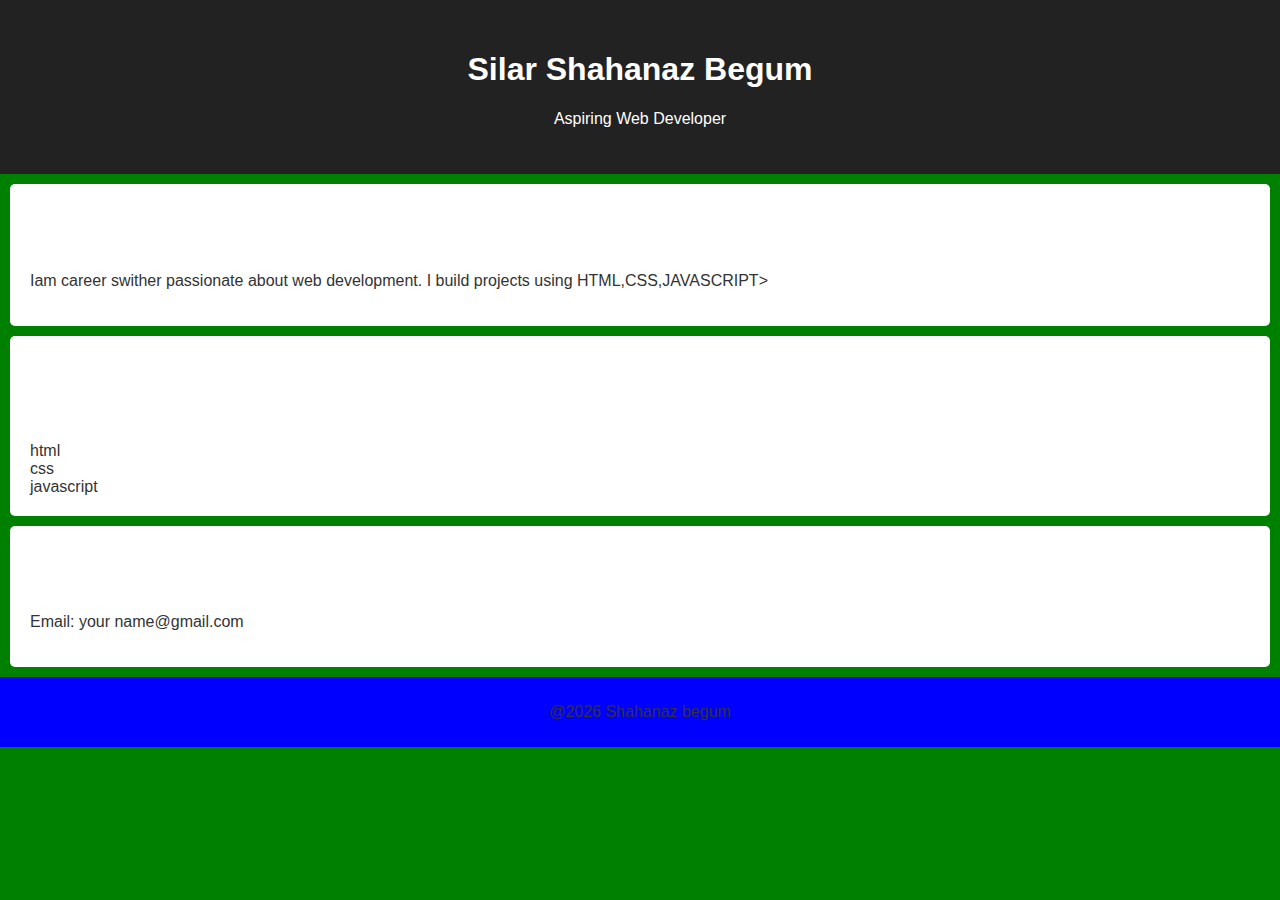
<file: index.html>
<!DOCTYPE html>
<html>
<head>
<meta charset="UTF-8">
<title>My portfolio</title>
<link rel="stylesheet" href="style.css">
</head>

<body>
<header>
<h1>Silar Shahanaz Begum</h1>
<p>Aspiring Web Developer</p>
</header>
<section id="ABOUT">
<h2>About me</h2>
<p>Iam career swither passionate about web development.
   I build projects using HTML,CSS,JAVASCRIPT>
</p>
</section>

<section id="Skills">
<h2 class="class1">skills</h2>
<ul>
<li>html</li>
<li>css</li>
<li>javascript</li>
</ul>
</section>

<section id="contact">
<h2>contact</h2>
<p>Email: your name@gmail.com</p>
</section>

<footer>
<p>@2026 Shahanaz begum</p>
</footer>

<script src="script.js"></script>
</body>
</html>
</file>
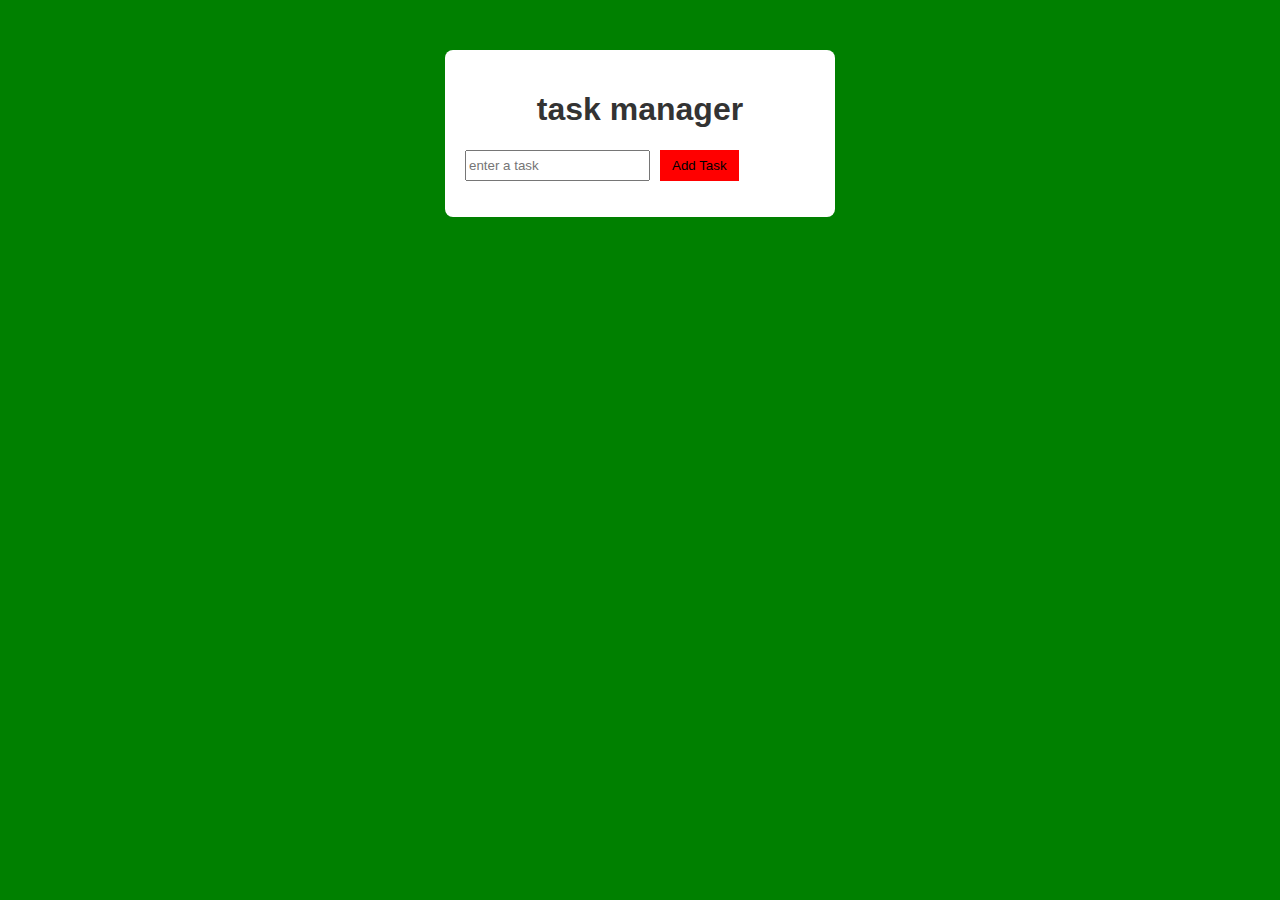
<file: index1.html>
<!DOCTYPE html>
<html lang="en">
<head>
<meta charset="UTF-8">
<title>Task Manager</title>
<link rel="stylesheet" href="style1.css">
</head>

<body>
<div class="container">
<h1>task manager </h1>
<div class="input-box">
<input type="text" id="taskInput" placeholder="enter a task">
<button onclick="addTask()">Add Task</button>
</div>
<ul id="taskList"></ul>
</div>
<script src="script.js"></script>
</body>
</html>
</file>
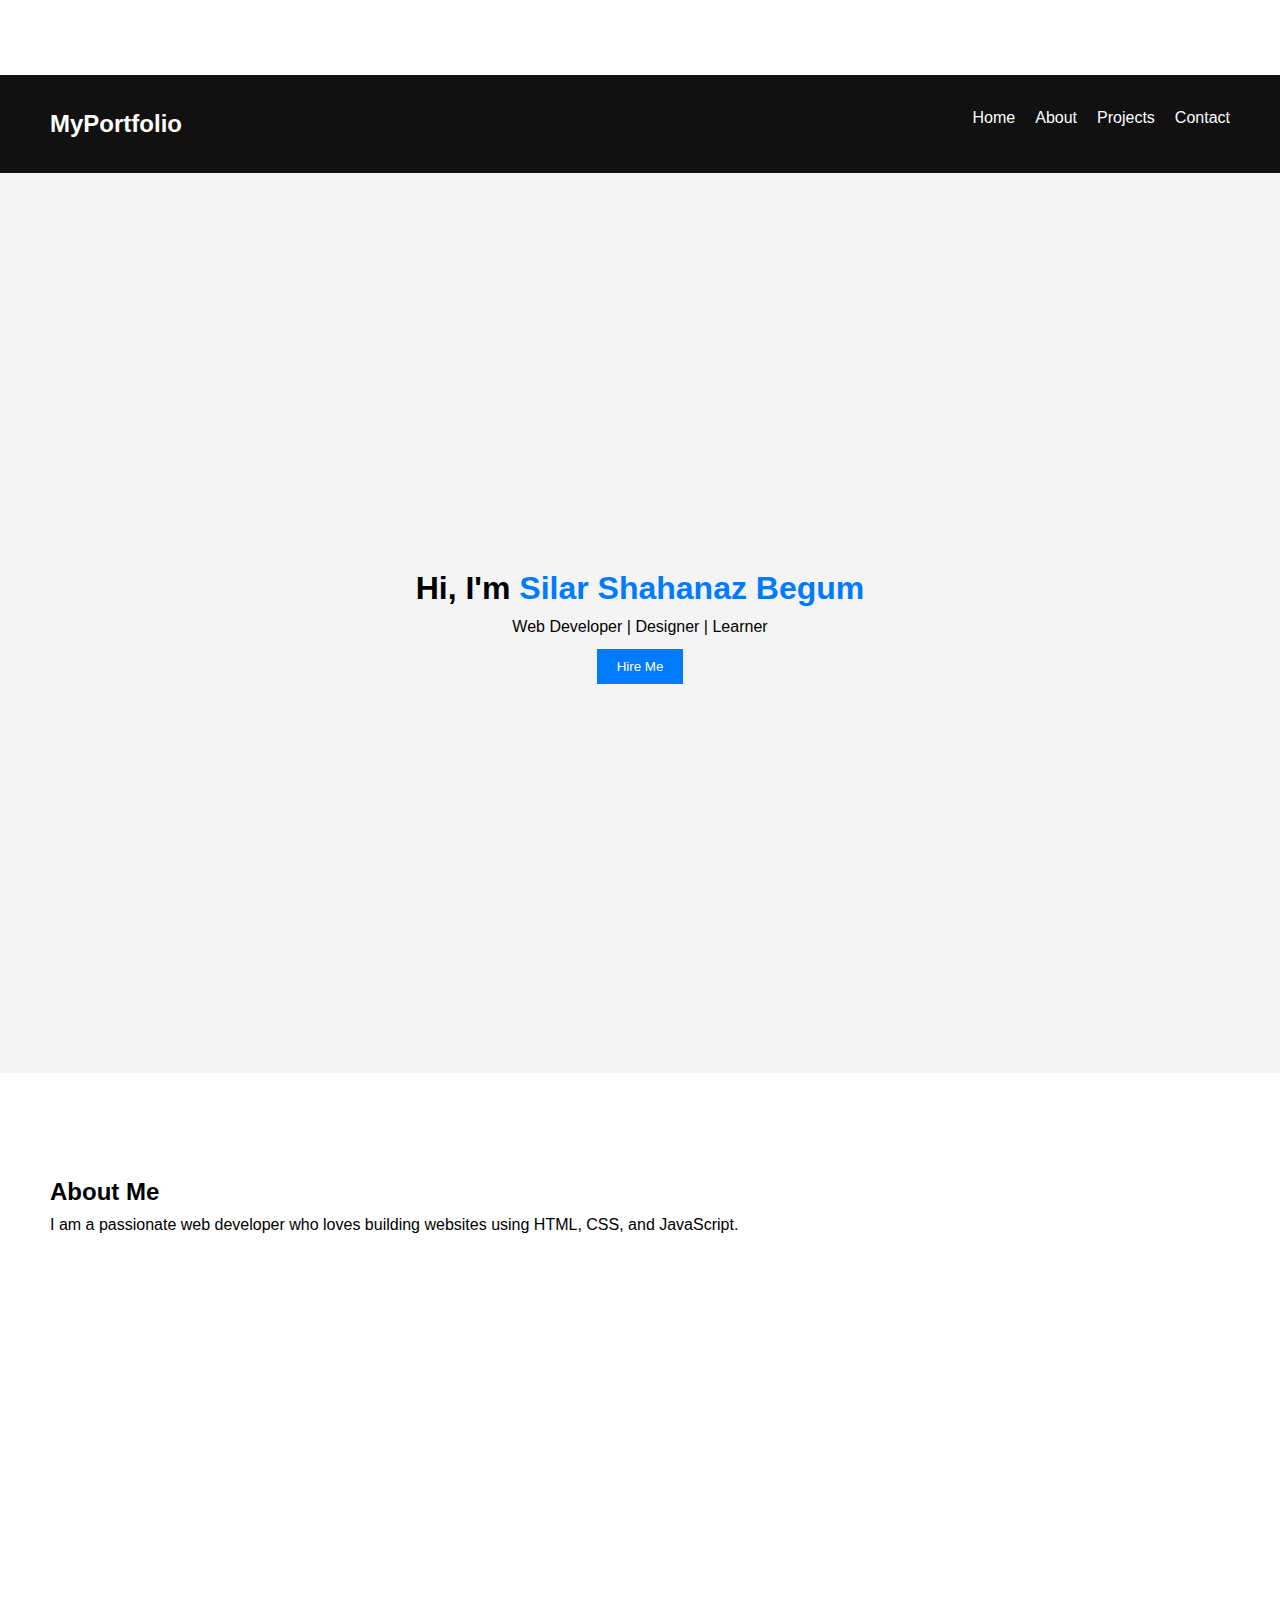
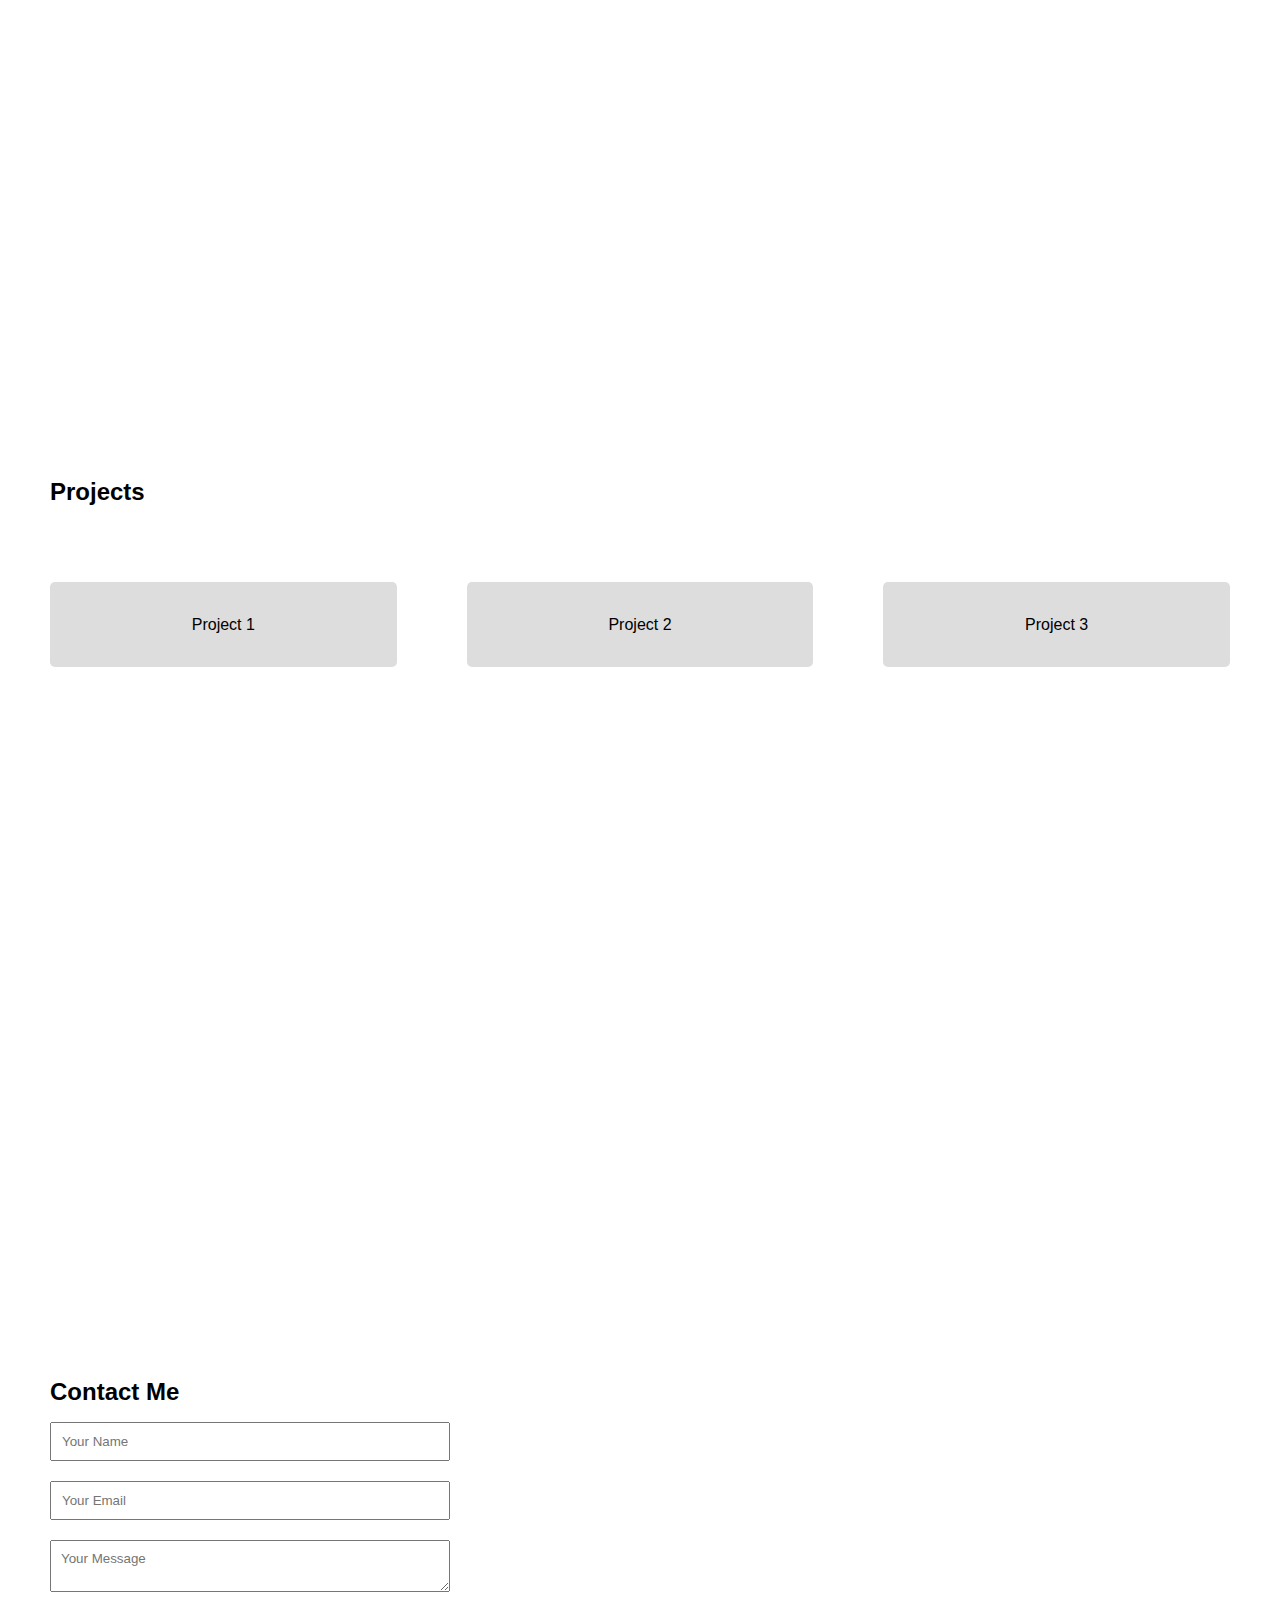
<file: personal-portfolio.html>
<!DOCTYPE html>
<html lang="en">
<head>
  <meta charset="UTF-8">
  <title>My Portfolio</title>
  <link rel="stylesheet" href="interview.css">
</head>
<body>

  <!-- Navbar -->
  <nav>
    <h2 class="logo">MyPortfolio</h2>
    <ul>
      <li><a href="#home">Home</a></li>
      <li><a href="#about">About</a></li>
      <li><a href="#projects">Projects</a></li>
      <li><a href="#contact">Contact</a></li>
    </ul>
  </nav>

  <!-- Home -->
  <section id="home" class="section home">
    <h1>Hi, I'm <span> Silar Shahanaz Begum</span></h1>
    <p>Web Developer | Designer | Learner</p>
    <button onclick="scrollToContact()">Hire Me</button>
  </section>

  <!-- About -->
  <section id="about" class="section">
    <h2>About Me</h2>
    <p>
      I am a passionate web developer who loves building websites using
      HTML, CSS, and JavaScript.
    </p>
  </section>

  <!-- Projects -->
  <section id="projects" class="section">
    <h2>Projects</h2>
    <div class="project-container">
      <div class="project-card">Project 1</div>
      <div class="project-card">Project 2</div>
      <div class="project-card">Project 3</div>
    </div>
  </section>

  <!-- Contact -->
  <section id="contact" class="section">
    <h2>Contact Me</h2>
    <form>
      <input type="text" placeholder="Your Name" required>
      <input type="email" placeholder="Your Email" required>
      <textarea placeholder="Your Message"></textarea>
      <button type="submit">Send</button>
    </form>
  </section>

  <script src="interview.js"></script>
</body>
</html>
</file>
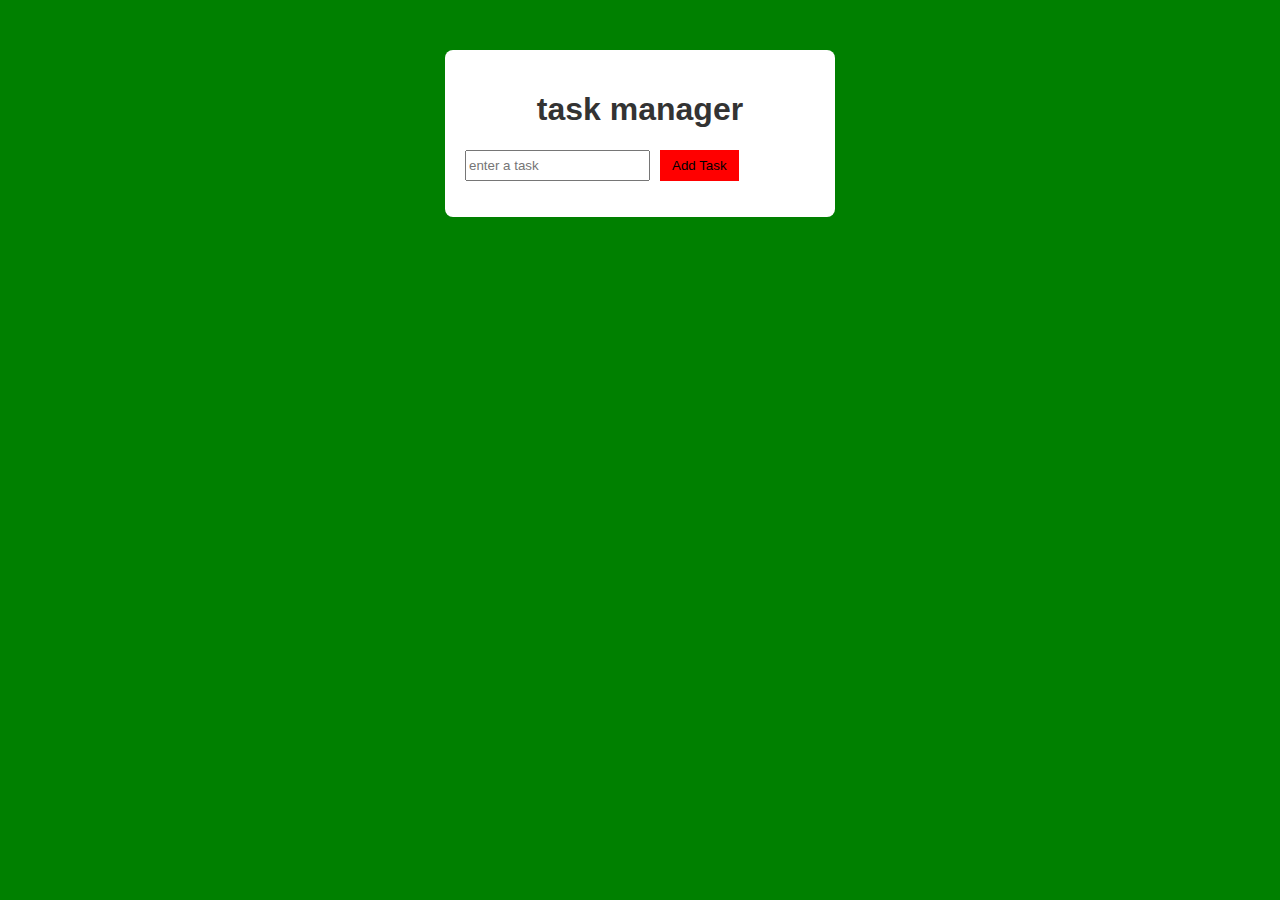
<file: task-manager.html>
<!DOCTYPE html>
<html lang="en">
<head>
<meta charset="UTF-8">
<title>Task Manager</title>
<link rel="stylesheet" href="task-manager.css">
</head>

<body>
<div class="container">
<h1>task manager</h1>
<div class="input-box">
<input type="text" id="taskInput" placeholder="enter a task">
<button onclick="addTask()">Add Task</button>
</div>
<ul id="taskList"></ul>
</div>
<script src="task-manager.js"></script>
</body>
</html>
</file>
<file: style.css>
body{
font-family: Arial, Sans-serif;
margin: 0;
background: green;
color:#333;
}
.class1{
display flex;
}

header {
background:#222;
color: white;
padding: 30px;
text-align: center;
}

section{
padding: 20px;
margin : 10px;
background: white;
border-radius:5px;
}

h2{
color: #ffffff;}
ul{
list-style: none;
display: inline;
padding= 0;
}

li
{
padding= 0;
}
footer {
text-align:center;
padding:10px;
background:blue;
color:dark black;
}
</file>
<file: style1.css>
body{
font-family: Arial, Sans-serif;
margin: 0;
background: green;
color:#333;
}

.container{
width: 350px;
margin: 50px auto;
background: white;
padding: 20px;
border-radius:8px;
}
h1{
text-align: center;
}

.input-box{
display: flex;
gap: 10px;
}

button{
padding: 8px 12px;
background-color: red;
border: none;
cursor: pointer;
}

button:hover{
background-color: blue;
}
ul{
list-style:none;
padding: 0;
}
li{
background: #eee;
padding: 8px;
margin-top: 10px;
display: flex;
}
</file>
<file: interview.css>
* {
  margin: 0;
  padding: 0;
  box-sizing: border-box;
  font-family: Arial, sans-serif;
}

body {
  line-height: 1.6;
}

nav {
  background: #111;
  color: #fff;
  padding: 30px 50px;
  display: flex;
  justify-content: space-between;
  align-items: left;
  position: sticky;
  width: 100%;
  top: 0;
  margin-top:75px;
}

nav ul {
  list-style: none;
  display: flex;
}

nav ul li {
  margin-left: 20px;
}

nav ul li a {
  color: white;
  text-decoration: none;
}

.section {
  padding: 100px 50px;
  min-height: 100vh;
}

.home {
  background: #f4f4f4;
  display: flex;
  flex-direction: column;
  justify-content: center;
  align-items: center;
}

.home span {
  color: #007BFF;
}

button {
  padding: 10px 20px;
  border: none;
  background: #007BFF;
  color: white;
  cursor: pointer;
  margin-top: 10px;
}

.project-container {
  display: flex;
  gap: 70px;
  margin-top: 70px;
}

.project-card {
  background: #ddd;
  padding: 30px;
  flex: 1;
  text-align: center;
  border-radius: 5px;
}

form {
  max-width: 400px;
}

form input, form textarea {
  width: 100%;
  padding: 10px;
  margin: 10px 0;
}
</file>
<file: task-manager.css>
body{
font-family: Arial, Sans-serif;
margin: 0;
background: green;
color:#333;
}

.container{
width: 350px;
margin: 50px auto;
background: white;
padding: 20px;
border-radius:8px;
}
h1{
text-align: center;
}

.input-box{
display: flex;
gap: 10px;
}

button{
padding: 8px 12px;
background-color: red;
border: none;
cursor: pointer;
}

button:hover{
background-color: blue;
}
ul{
list-style:none;
padding: 0;
}
li{
background: #eee;
padding: 8px;
margin-top: 10px;
display: flex;
}
</file>
